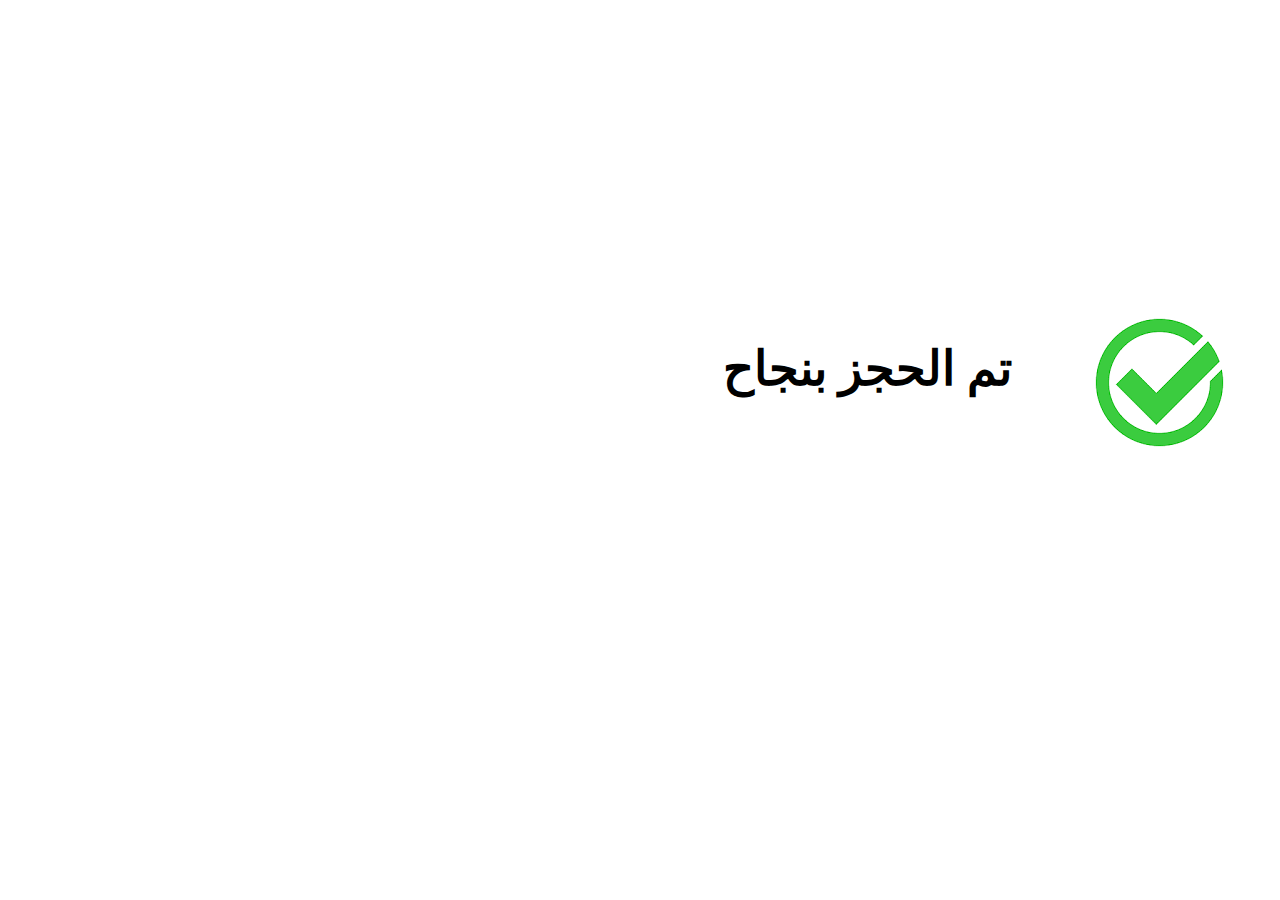
<file: pcli/Reservation/index.html>
<!DOCTYPE html>
<html lang="en">
<head>
    <meta charset="UTF-8">
    <meta http-equiv="X-UA-Compatible" content="IE=edge">
    <meta name="viewport" content="width=device-width, initial-scale=1.0">
    <title>Dental Center</title>
   <link rel="stylesheet" href="master.css">
  
</head>
<body>
    <div class="content">
        <img src="download.png" alt="" srcset="">
        <p>
            تم الحجز بنجاح 
         </p>
    </div>
     
</body>
</html>
</file>
<file: pcli/Reservation/master.css>
body{
    direction: rtl;
}

.content {
    position: absolute;
    top: 30%;
}
p{
    font-size: xxx-large;
    font-weight: bolder;
    position: relative;
    right: 90%;
    /* top: 20%; */
    /* bottom: 10%; */
    margin-top: -55%;
}
</file>
